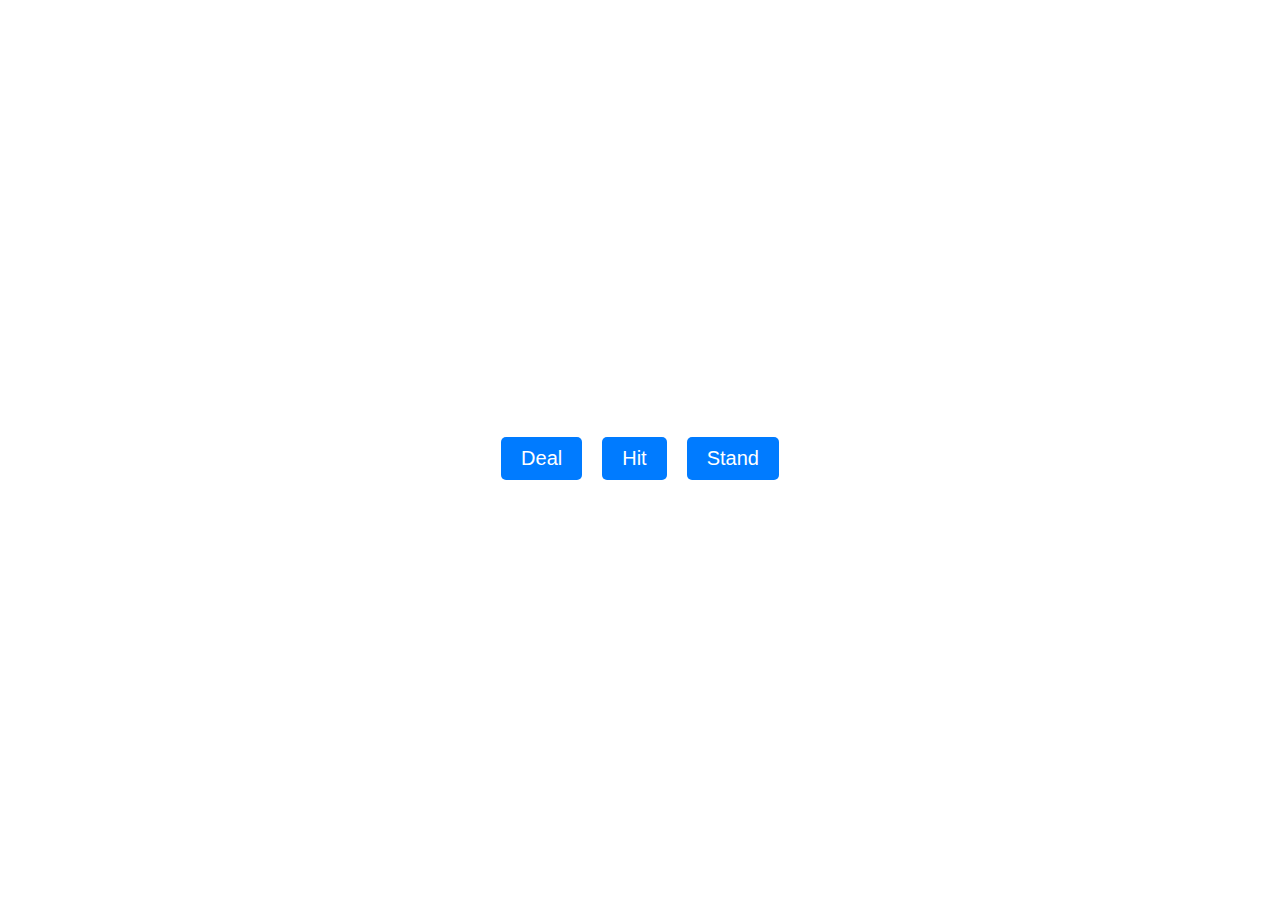
<file: updatedindex.html>
<!DOCTYPE html>
<html>
  <head>
    <meta charset="UTF-8" />
    <title>Card Game</title>
  </head>
  <style>
    .game {
      display: flex;
      justify-content: center;
      align-items: center;
      height: 100vh;
    }

    .player-area,
    .computer-area,
    .play-area {
      display: flex;
      justify-content: center;
      align-items: center;
    }

    .card {
      width: 100px;
      height: 150px;
      margin: 0 10px;
      background-color: white;
      border: 1px solid black;
      border-radius: 10px;
      box-shadow: 1px 1px 3px rgba(0, 0, 0, 0.3);
      font-size: 30px;
      text-align: center;
      line-height: 150px;
    }

    button {
      margin: 0 10px;
      padding: 10px 20px;
      font-size: 20px;
      background-color: #007bff;
      color: white;
      border: none;
      border-radius: 5px;
      cursor: pointer;
    }

    button:hover {
      background-color: #0069d9;
    }
   
  </style>

  <body>
    <div class="game">
      <div class="player-area">
        <!-- cards in the player's hand -->
      </div>
      <div class="computer-area">
        <!-- cards in the computer's hand -->
      </div>
      <div class="play-area">
        <!-- cards in play -->
      </div>
      <button id="deal-button">Deal</button>
      <button id="hit-button">Hit</button>
      <button id="stand-button">Stand</button>
      <div id="result"></div>
    </div>
    <script src="https://code.jquery.com/jquery-3.6.0.min.js"></script>
    <script>


$(document).ready(() => {
  // Initialize variables
  let deck = [];
  let playerCards = [];
  let computerCards = [];
  let playerScore = 0;
  let computerScore = 0;
  let gameOver = false;
  let playerChips = 100; // Starting chips
  let bet = 10; // Default bet

  // Create deck of cards
  const createDeck = () => {
    const suits = ["hearts", "diamonds", "clubs", "spades"];
    const values = ["A", "2", "3", "4", "5", "6", "7", "8", "9", "10", "J", "Q", "K"];
    for (const suit of suits) {
      for (const value of values) {
        const card = { value, suit };
        deck.push(card);
      }
    }
  };

  // Shuffle deck of cards
  const shuffleDeck = () => {
    for (let i = deck.length - 1; i > 0; i--) {
      const j = Math.floor(Math.random() * (i + 1));
      [deck[i], deck[j]] = [deck[j], deck[i]];
    }
  };

  // Deal initial cards
  const dealCards = () => {
    for (let i = 0; i < 2; i++) {
      playerCards.push(deck.pop());
      computerCards.push(deck.pop());
    }
    renderCards();
  };

  // Render cards
  const renderCards = () => {
    $(".player-area").empty();
    $(".computer-area").empty();
    $(".play-area").empty();
    for (const card of playerCards) {
      const $card = $("<div>").addClass("card").text(`${card.value} ${card.suit}`);
      $(".player-area").append($card);
    }
    for (const card of computerCards) {
      const $card = $("<div>").addClass("card").text(`${card.value} ${card.suit}`);
      $(".computer-area").append($card);
    }
  };

  // Calculate score
  const calculateScore = (cards) => {
    let score = 0;
    let hasAce = false;
    for (const card of cards) {
      const cardValue = card.value;
      if (cardValue === "A") {
        hasAce = true;
        score += 11;
      } else if (cardValue === "K" || cardValue === "Q" || cardValue === "J") {
        score += 10;
      } else {
        score += parseInt(cardValue);
      }
    }
    if (hasAce && score > 21) {
      score -= 10;
    }
    return score;
  };

  // Check for game over
  const checkGameOver = () => {
    if (gameOver) {
      $("#deal-button").prop("disabled", false);
      $("#hit-button").prop("disabled", true);
      $("#stand-button").prop("disabled", true);
    }
  };

  // Check for winner
  const checkWinner = () => {
    if (playerScore > 21) {
      $("#result").text("You bust! Computer wins!");
      gameOver = true;
    } else if (computerScore > 21) {
      $("#result").text("Computer busts! You win!");
      gameOver = true;
    } else if (playerScore === computerScore) {
      $("#result").text("It's a tie!");
      gameOver = true;
    } else if (playerScore > computerScore) {
      $("#result").text("You win!");
      gameOver = true;
    } else {
      $("#result").text("Computer wins!");
      gameOver = true; }
  }


let balance = 100; // initial balance
/*
for (let i = 0; i < 10; i++) {
  let betString = bet[i];
  
  let bet;
  try {
    bet = parseInt(betString);
  } catch (e) {
    console.log("Invalid input. Please enter a valid number.");
    continue;
  }
  
  if (bet > balance) {
    console.log("Insufficient balance.");
    continue;
  }
  
  // deal the cards and play the round
  let playerWins = true; // assume the player wins
  
  if (playerWins) {
    balance += bet;
    console.log("You won! Your balance is now " + balance);
  } else {
    balance -= bet;
    console.log("You lost. Your balance is now " + balance);
  }
  
  if (balance <= 0) {
    console.log("Game over.");
    break;
  }
} */

});


$("#deal-button").click(() => {
  dealCards();
  console.log("deal");
});

$("#hit-button").click(() => {
  playerCards.push(deck.pop());
  renderCards();
  console.log("hit");
});

function stand() {
  playerTurn = false;
  while (computerCards.getValue() < 17) {
    computerCards.addCard(deck.dealCard());
  }
  endRound();
}

$("#stand-button").click(() => {
  stand();
  console.log("stand");
});
</script>
</file>
